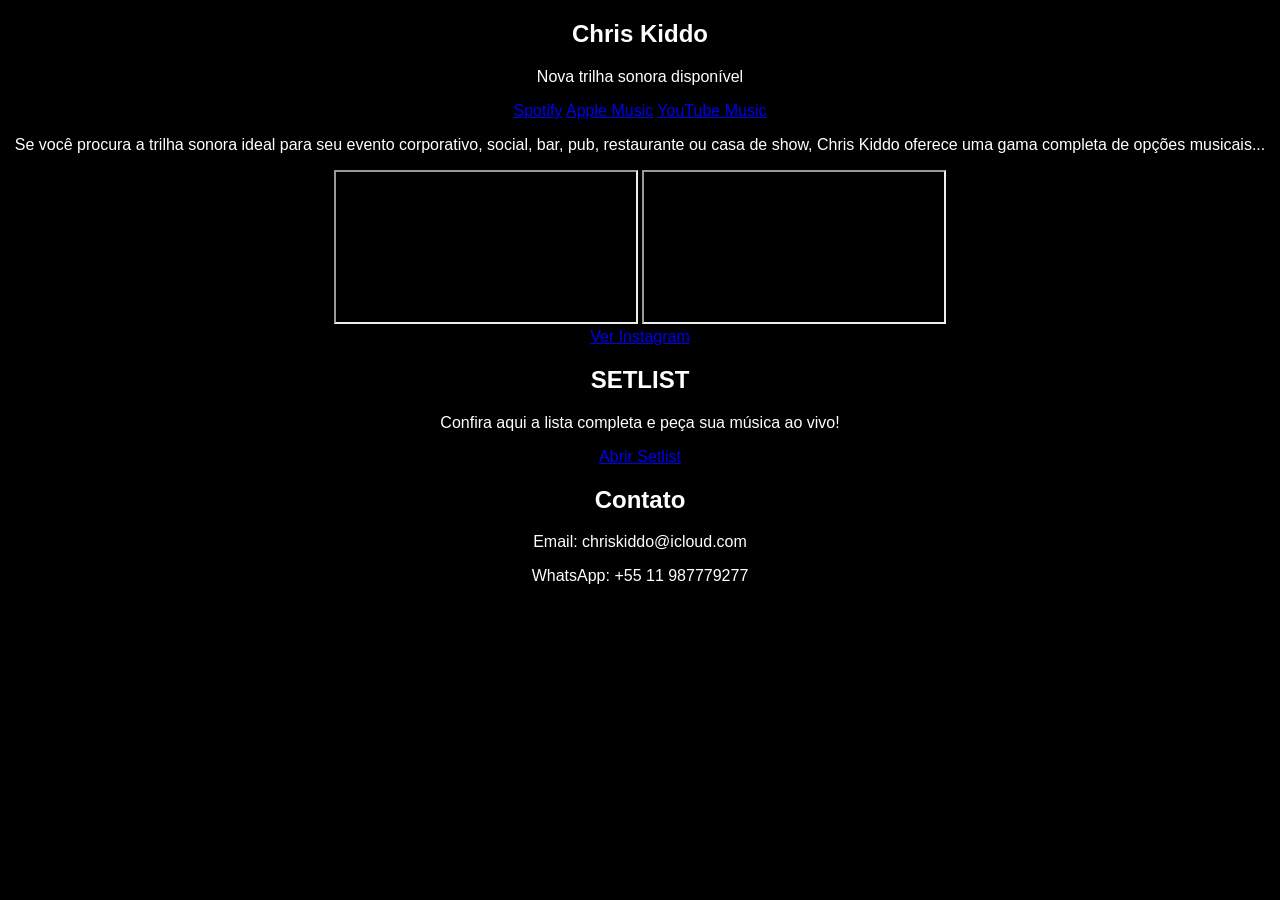
<file: index.html>
<!DOCTYPE html>
<html lang="pt-BR">
<head>
  <meta charset="UTF-8">
  <title>Chris Kiddo</title>
  <link rel="stylesheet" href="style.css">
</head>

<body>

  <!-- FUNDO -->
  <div class="background"></div>

  <!-- HERO -->
  <section class="hero">
    <h1>Chris Kiddo</h1>
    <p>Nova trilha sonora disponível</p>

    <div class="music-links">
      <a href="#" target="_blank">Spotify</a>
      <a href="#" target="_blank">Apple Music</a>
      <a href="#" target="_blank">YouTube Music</a>
    </div>
  </section>

  <!-- TEXTO -->
  <section class="about">
    <p>
      Se você procura a trilha sonora ideal para seu evento corporativo, social, bar, pub, restaurante ou casa de show, Chris Kiddo oferece uma gama completa de opções musicais...
    </p>
  </section>

  <!-- VIDEOS -->
  <section class="videos">
    <iframe src="https://www.youtube.com/embed/7M-Xh-UnajE"></iframe>
    <iframe src="https://www.youtube.com/embed/-Kwt4VZC1aE"></iframe>
  </section>

  <!-- INSTAGRAM -->
  <section class="instagram">
    <a href="https://www.instagram.com/chriskiddomusic" target="_blank">
      Ver Instagram
    </a>
  </section>

  <!-- SETLIST -->
  <section class="setlist">
    <h2>SETLIST</h2>
    <p>
      Confira aqui a lista completa e peça sua música ao vivo!
    </p>

    <a href="setlist.html" class="btn">Abrir Setlist</a>
  </section>

  <!-- CONTATO -->
  <section class="contact">
    <h2>Contato</h2>
    <p>Email: chriskiddo@icloud.com</p>
    <p>WhatsApp: +55 11 987779277</p>
  </section>

</body>
</html>
</file>
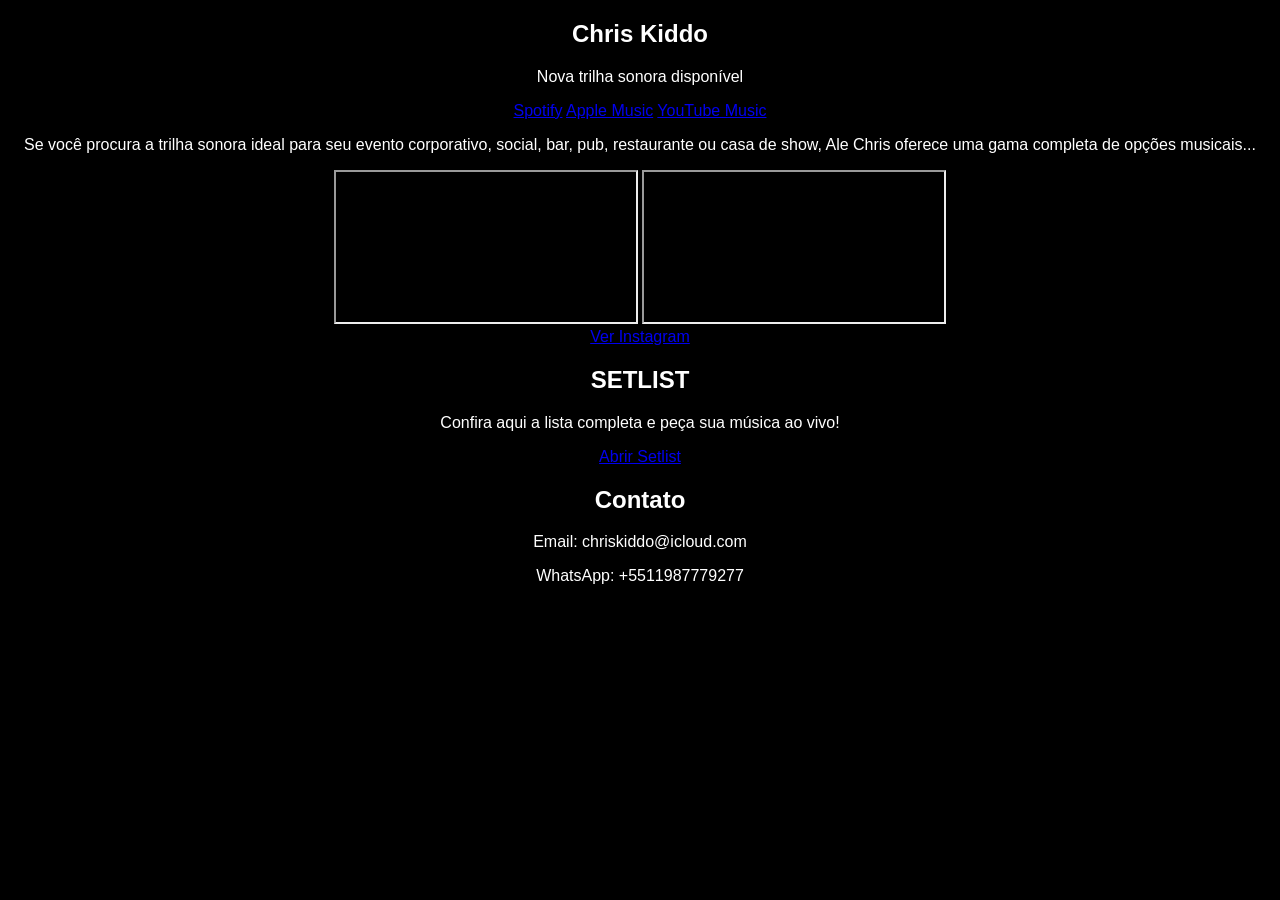
<file: setlist.html>
<!DOCTYPE html>
<html lang="pt-BR">
<head>
  <meta charset="UTF-8">
  <title>Chris Kiddo</title>
  <link rel="stylesheet" href="style.css">
</head>

<body>

  <!-- FUNDO -->
  <div class="background"></div>

  <!-- HERO -->
  <section class="hero">
    <h1>Chris Kiddo</h1>
    <p>Nova trilha sonora disponível</p>

    <div class="music-links">
      <a href="#" target="_blank">Spotify</a>
      <a href="#" target="_blank">Apple Music</a>
      <a href="#" target="_blank">YouTube Music</a>
    </div>
  </section>

  <!-- TEXTO -->
  <section class="about">
    <p>
      Se você procura a trilha sonora ideal para seu evento corporativo, social, bar, pub, restaurante ou casa de show, Ale Chris oferece uma gama completa de opções musicais...
    </p>
  </section>

  <!-- VIDEOS -->
  <section class="videos">
    <iframe src="https://www.youtube.com/embed/7M-Xh-UnajE"></iframe>
    <iframe src="https://www.youtube.com/embed/-Kwt4VZC1aE"></iframe>
  </section>

  <!-- INSTAGRAM -->
  <section class="instagram">
    <a href="https://www.instagram.com/chriskiddomusic" target="_blank">
      Ver Instagram
    </a>
  </section>

  <!-- SETLIST -->
  <section class="setlist">
    <h2>SETLIST</h2>
    <p>
      Confira aqui a lista completa e peça sua música ao vivo!
    </p>

    <a href="setlist.html" class="btn">Abrir Setlist</a>
  </section>

  <!-- CONTATO -->
  <section class="contact">
    <h2>Contato</h2>
    <p>Email: chriskiddo@icloud.com</p>
    <p>WhatsApp: +5511987779277</p>
  </section>

</body>
</html>
</file>
<file: style.css>
/* Configurações Gerais */
* {
    box-sizing: border-box;
}

body {
    background-color: #000000;
    color: #ffffff;
    font-family: 'Helvetica Neue', Arial, sans-serif;
    margin: 0;
    padding: 0;
    overflow-x: hidden;
    text-align: center; /* Centraliza textos por padrão */
}

/* Seção do Banner */
.banner {
    width: 100%;
    height: 100vh;
    background-color: #000000;
    background-image: url('alignment-capa.jpg'); 
    background-repeat: no-repeat;
    background-position: center top; 
    background-size: contain;
    
    display: flex;
    flex-direction: column;
    align-items: center;
    justify-content: flex-end; /* Texto fica na base da foto */
    position: relative;
}

.banner::after {
    content: '';
    position: absolute;
    bottom: 0;
    left: 0;
    width: 100%;
    height: 30%;
    background: linear-gradient(to bottom, transparent, #000000);
    pointer-events: none;
}

.banner-content {
    z-index: 2;
    padding-bottom: 60px;
    text-transform: uppercase;
    letter-spacing: 5px;
}

/* Container do Setlist Centralizado */
.setlist-container {
    padding: 40px 20px;
    max-width: 800px;
    margin: 0 auto; /* O segredo da centralização horizontal */
    background-color: #000000;
}

#busca {
    width: 100%;
    max-width: 500px;
    padding: 15px 25px;
    margin: 0 auto 40px auto; /* Centraliza a barra de busca */
    display: block;
    background: #111;
    border: 1px solid #333;
    color: #fff;
    border-radius: 50px;
    font-size: 1rem;
    outline: none;
    transition: 0.3s;
    text-align: center;
}

/* Lista de Músicas */
#music-list {
    list-style: none;
    padding: 0;
    margin: 0 auto;
    width: 100%;
}

#music-list li {
    padding: 20px;
    border-bottom: 1px solid #1a1a1a;
    cursor: pointer;
    transition: 0.3s ease;
    text-align: center; /* Centraliza o nome da música na linha */
}

#music-list li:hover {
    background: #ffffff;
    color: #000000;
    font-weight: bold;
}

@media (max-width: 600px) {
    .banner { height: 70vh; }
}
</file>
